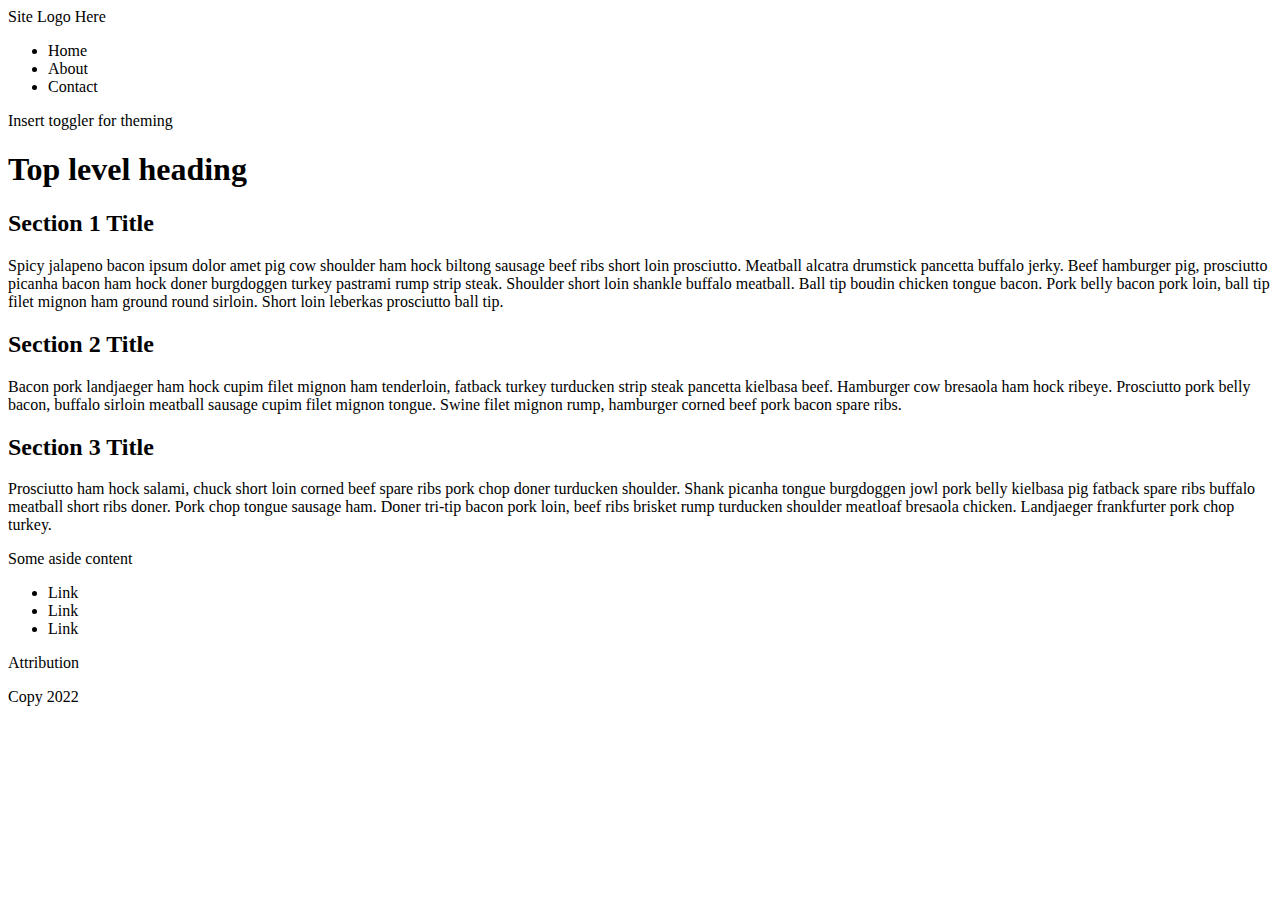
<file: walkthroughs/index.html>
<html>
    <head>
        <title>Document title</title>
    </head>
    <body>
        <header>
            <!-- Site Logo -->
            <p>Site Logo Here</p>

            <!-- Site Links -->
            <nav>
                <ul>
                    <li>Home</li>
                    <li>About</li>
                    <li>Contact</li>
                </ul>
            </nav>

            <!-- Theme/Options -->
            <p>Insert toggler for theming</p>
        </header>

        <main>
               <h1>Top level heading</h1>
        <section>
            <h2>Section 1 Title</h2>
            <p>
            Spicy jalapeno bacon ipsum dolor amet pig cow shoulder ham hock biltong sausage beef ribs short loin prosciutto. Meatball alcatra drumstick pancetta buffalo jerky. Beef hamburger pig, prosciutto picanha bacon ham hock doner burgdoggen turkey pastrami rump strip steak. Shoulder short loin shankle buffalo meatball. Ball tip boudin chicken tongue bacon. Pork belly bacon pork loin, ball tip filet mignon ham ground round sirloin. Short loin leberkas prosciutto ball tip.
            </p>
        </section>
        <section>
            <h2>Section 2 Title</h2>
            <p>
            Bacon pork landjaeger ham hock cupim filet mignon ham tenderloin, fatback turkey turducken strip steak pancetta kielbasa beef. Hamburger cow bresaola ham hock ribeye. Prosciutto pork belly bacon, buffalo sirloin meatball sausage cupim filet mignon tongue. Swine filet mignon rump, hamburger corned beef pork bacon spare ribs.
            </p>
        </section>
        <section>
            <h2>Section 3 Title</h2>
            <p>
            Prosciutto ham hock salami, chuck short loin corned beef spare ribs pork chop doner turducken shoulder. Shank picanha tongue burgdoggen jowl pork belly kielbasa pig fatback spare ribs buffalo meatball short ribs doner. Pork chop tongue sausage ham. Doner tri-tip bacon pork loin, beef ribs brisket rump turducken shoulder meatloaf bresaola chicken. Landjaeger frankfurter pork chop turkey.            
            </p>
        </section>
    </main>

        <aside>
            Some aside content
        </aside>

    <footer>
        <!-- more links maybe -->
        <ul>
            <li>Link</li>
            <li>Link</li>
            <li>Link</li>
        </ul>

        <div>
            <p>Attribution</p>
            <p>Copy 2022</p>
        </div>
    </footer>
    </body>
</html>
</file>
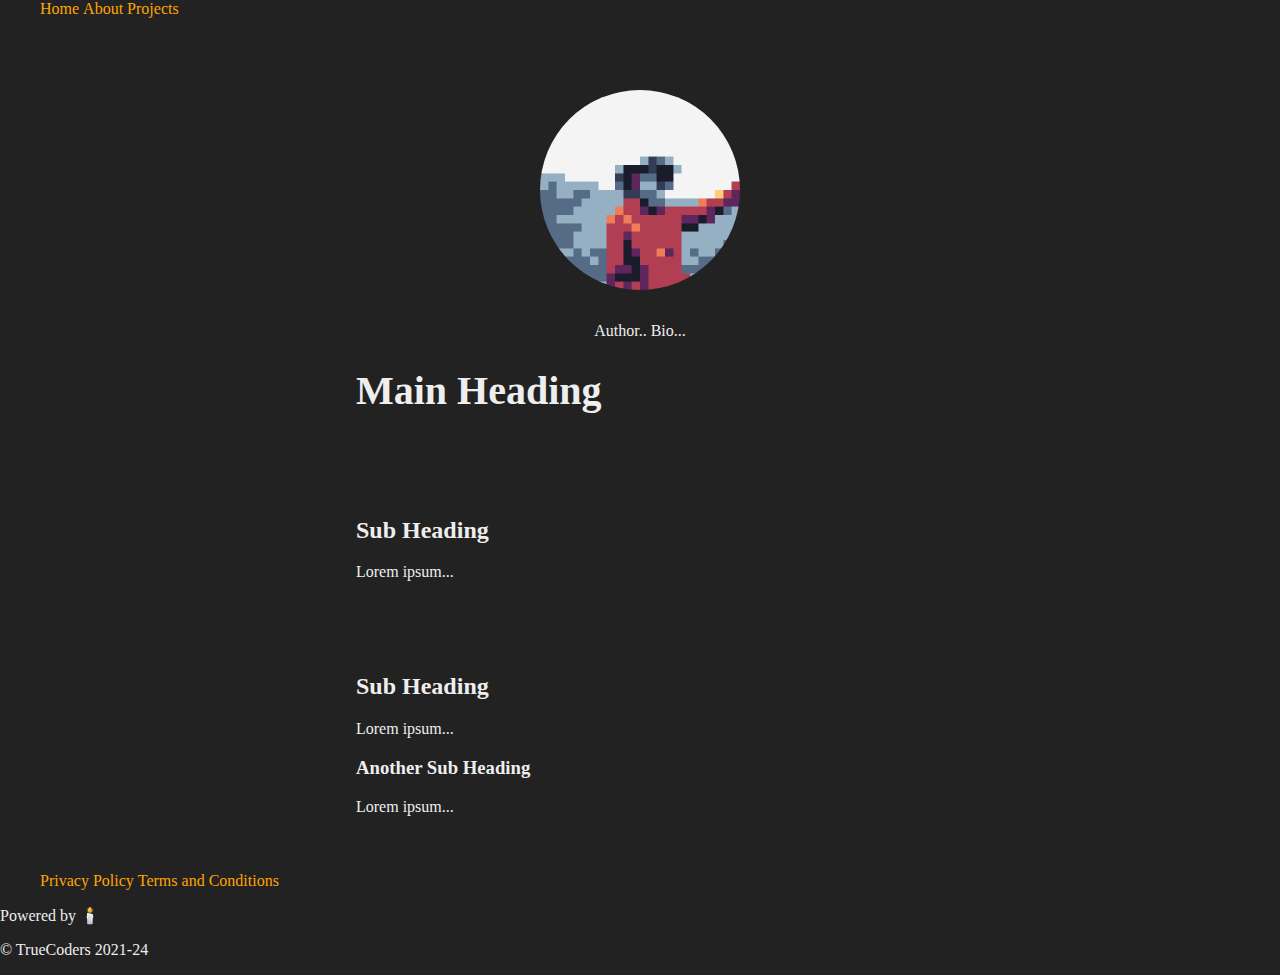
<file: walkthroughs/css-intro-exercise/index.html>
<html lang="en">
  <head>
    <meta charset="utf-8" />
    <meta name="viewport" content="width=device-width, initial-scale=1" />
    <title>CSS Intro</title>
    <!-- Exercise 1: Add a link element with a href attribute that links your external css file to this document  -->
    <link rel="stylesheet" href="./index.css" />
  </head>

  <body>
    <header>
      <nav>
        <ul>
          <li class="d-inline">
            <a class="nav-link" href="/">Home</a>
          </li>
          <li class="d-inline">
            <a class="nav-link" href="/about">About</a>
          </li>
          <li class="d-inline">
            <a class="nav-link" href="/projects">Projects</a>
          </li>
        </ul>
      </nav>
    </header>

    <main>
      <section>
        <div id="avatar" title="Author Headshot"></div>
        <p class="text-center">Author.. Bio...</p>

        <h1 id="title">Main Heading</h1>
      </section>
      <article>
        <section>
          <h2>Sub Heading</h2>
          <p>Lorem ipsum...</p>
        </section>
        <section>
          <h2>Sub Heading</h2>
          <p>Lorem ipsum...</p>
          <div>
            <h3>Another Sub Heading</h3>
            <p>Lorem ipsum...</p>
          </div>
        </section>
      </article>
    </main>

    <footer>
      <nav>
        <ul>
          <li class="d-inline">
            <a class="nav-link" href="/privacy">Privacy Policy</a>
          </li>
          <li class="d-inline">
            <a class="nav-link" href="/terms">Terms and Conditions</a>
          </li>
        </ul>
      </nav>

      <div>
        <p>Powered by 🕯️</p>
        <p>&copy; TrueCoders 2021-24</p>
      </div>
    </footer>
  </body>
</html>
</file>
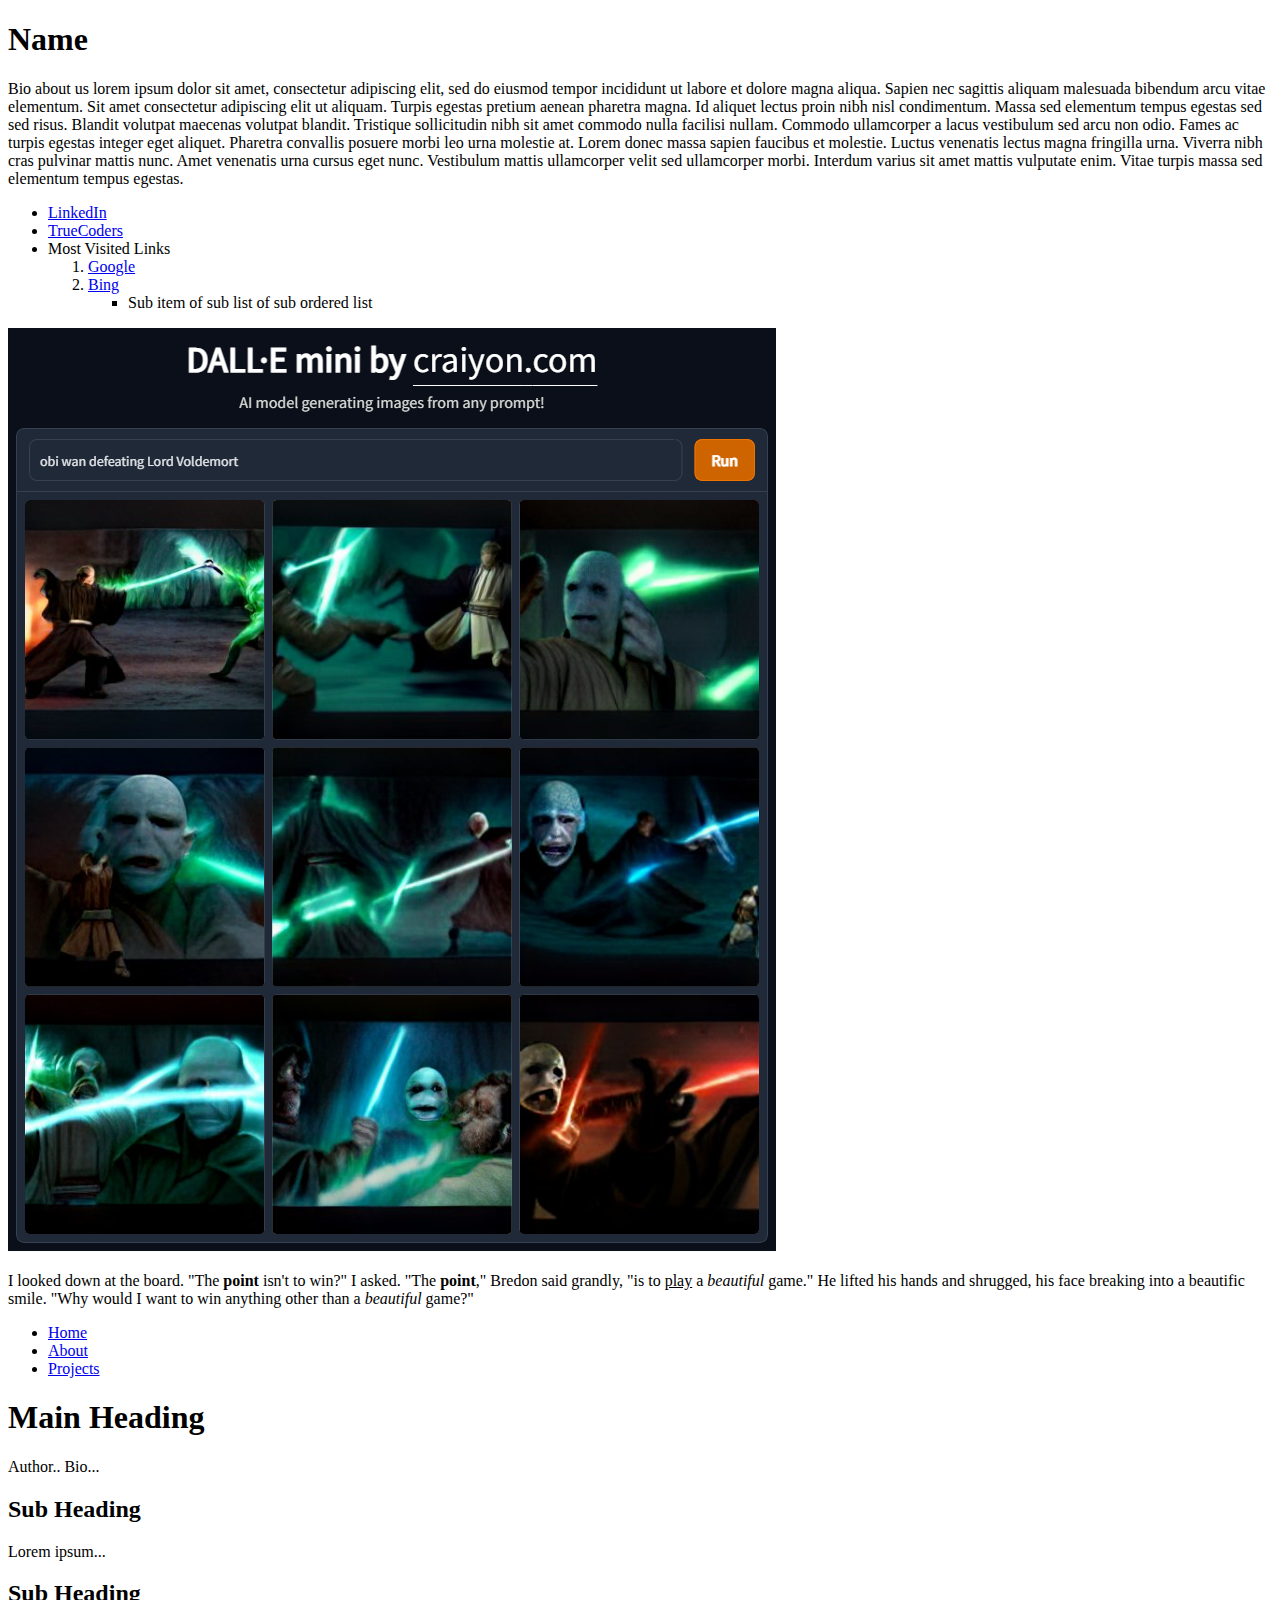
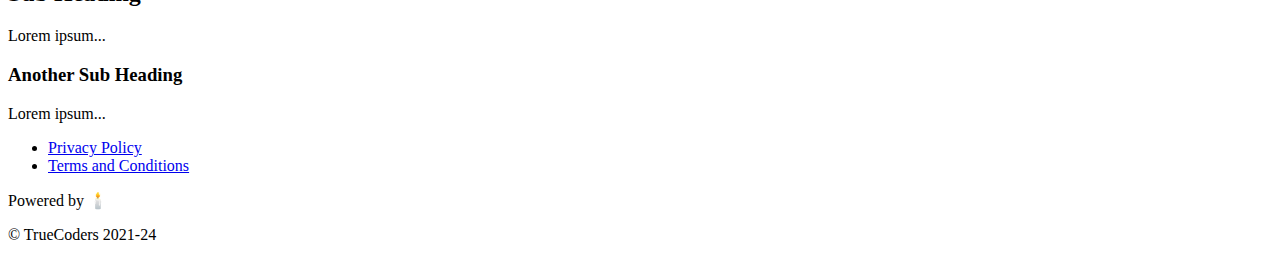
<file: walkthroughs/html-intro-exercise/index.html>
<!DOCTYPE html>
<html lang="en">
  <head>
    <meta charset="UTF-8" />
    <meta http-equiv="X-UA-Compatible" content="IE=edge" />
    <meta name="viewport" content="width=device-width, initial-scale=1.0" />
    <title>HTML Intro</title>
  </head>
  <body>
    <div id="exercise1">
      <!-- Complete Exercise 1 HERE -->
      <!-- 
        1. Create a heading 1 element that contains your name between opening and closing tags
        2. Create a paragraph element that contains a bio about yourself
       -->
      <h1>Name</h1>
      <p>
        Bio about us lorem ipsum dolor sit amet, consectetur adipiscing elit,
        sed do eiusmod tempor incididunt ut labore et dolore magna aliqua.
        Sapien nec sagittis aliquam malesuada bibendum arcu vitae elementum. Sit
        amet consectetur adipiscing elit ut aliquam. Turpis egestas pretium
        aenean pharetra magna. Id aliquet lectus proin nibh nisl condimentum.
        Massa sed elementum tempus egestas sed sed risus. Blandit volutpat
        maecenas volutpat blandit. Tristique sollicitudin nibh sit amet commodo
        nulla facilisi nullam. Commodo ullamcorper a lacus vestibulum sed arcu
        non odio. Fames ac turpis egestas integer eget aliquet. Pharetra
        convallis posuere morbi leo urna molestie at. Lorem donec massa sapien
        faucibus et molestie. Luctus venenatis lectus magna fringilla urna.
        Viverra nibh cras pulvinar mattis nunc. Amet venenatis urna cursus eget
        nunc. Vestibulum mattis ullamcorper velit sed ullamcorper morbi.
        Interdum varius sit amet mattis vulputate enim. Vitae turpis massa sed
        elementum tempus egestas.
      </p>
    </div>

    <div id="exercise2">
      <!-- Complete Exercise 2 HERE -->
      <!-- 
       1. Create an unordered list element
       2. Create three list item elements nested inside of the unordered list that you just created
       3. Create an anchor element inside of each list item that you just created in your unordered list
       4. Each anchor element should link to the following:
        - The first anchor element should link to your LinkedIn profile
        - The second anchor element should link to the TrueCoders homepage
        - The third anchor element should link to your most visited website
       -->
      <ul>
        <li>
          <a href="https://linkedin.com">LinkedIn</a>
        </li>
        <li>
          <a href="https://truecoders.io">TrueCoders</a>
        </li>
        <li>Most Visited Links</li>
        <ol>
          <li>
            <a href="https://google.com">Google</a>
          </li>
          <li>
            <a href="https://bing.com">Bing</a>
          </li>
          <ul>
            <li>Sub item of sub list of sub ordered list</li>
          </ul>
        </ol>
      </ul>
    </div>

    <div id="exercise3">
      <!-- Complete Exercise 3 HERE -->
      <!-- 
        1. Create an image element
        2. Add an src attribute with a relative path value that points to the ./images/example.png file
        3. Add an alt attribute with a text description value of the image
       -->
      <img
        src="./images/example.png"
        alt="Collage of Obi Wan Defeating Lord Voldemort"
      />
    </div>

    <div>
      <p>
        <span>
          <a href=""></a>
        </span>
      </p>
    </div>

    <div id="exercise4">
      <!-- Complete Exercise 4 HERE -->
      <!-- 
        Edit the paragraph element's text content so that:
         1. the word "Bredon" is enclosed in a span element
         2. any word "play" is enclosed in an underline element
         3. any word "beautiful" is enclosed in an emphasis element
         4. any word "point" is enclosed in an strong element
       -->
      <p>
        I looked down at the board. "The <strong>point</strong> isn't to win?" I
        asked. "The <strong>point</strong>," <span>Bredon</span> said grandly,
        "is to <u>play</u> a <em>beautiful</em> game." He lifted his hands and
        shrugged, his face breaking into a beautific smile. "Why would I want to
        win anything other than a <em>beautiful</em> game?"
      </p>
    </div>

    <div id="exercise5">
      <!-- Complete Exercise 5 HERE -->
      <header>
        <nav>
          <ul>
            <li>
              <a href="/">Home</a>
            </li>
            <li>
              <a href="/about">About</a>
            </li>
            <li>
              <a href="/projects">Projects</a>
            </li>
          </ul>
        </nav>
      </header>

      <main>
        <section>
          <h1>Main Heading</h1>
          <p>Author.. Bio...</p>
        </section>
        <article>
          <section>
            <h2>Sub Heading</h2>
            <div>
              <p>Lorem ipsum...</p>
            </div>
          </section>
          <section>
            <h2>Sub Heading</h2>
            <p>Lorem ipsum...</p>
            <div>
              <h3>Another Sub Heading</h3>
              <p>Lorem ipsum...</p>
            </div>
          </section>
        </article>
      </main>

      <footer>
        <nav>
          <ul>
            <li>
              <a href="/privacy">Privacy Policy</a>
            </li>
            <li>
              <a href="/terms">Terms and Conditions</a>
            </li>
          </ul>
        </nav>

        <div>
          <p>Powered by 🕯️</p>
          <p>&copy; TrueCoders 2021-24</p>
        </div>
      </footer>
    </div>
  </body>
</html>
</file>
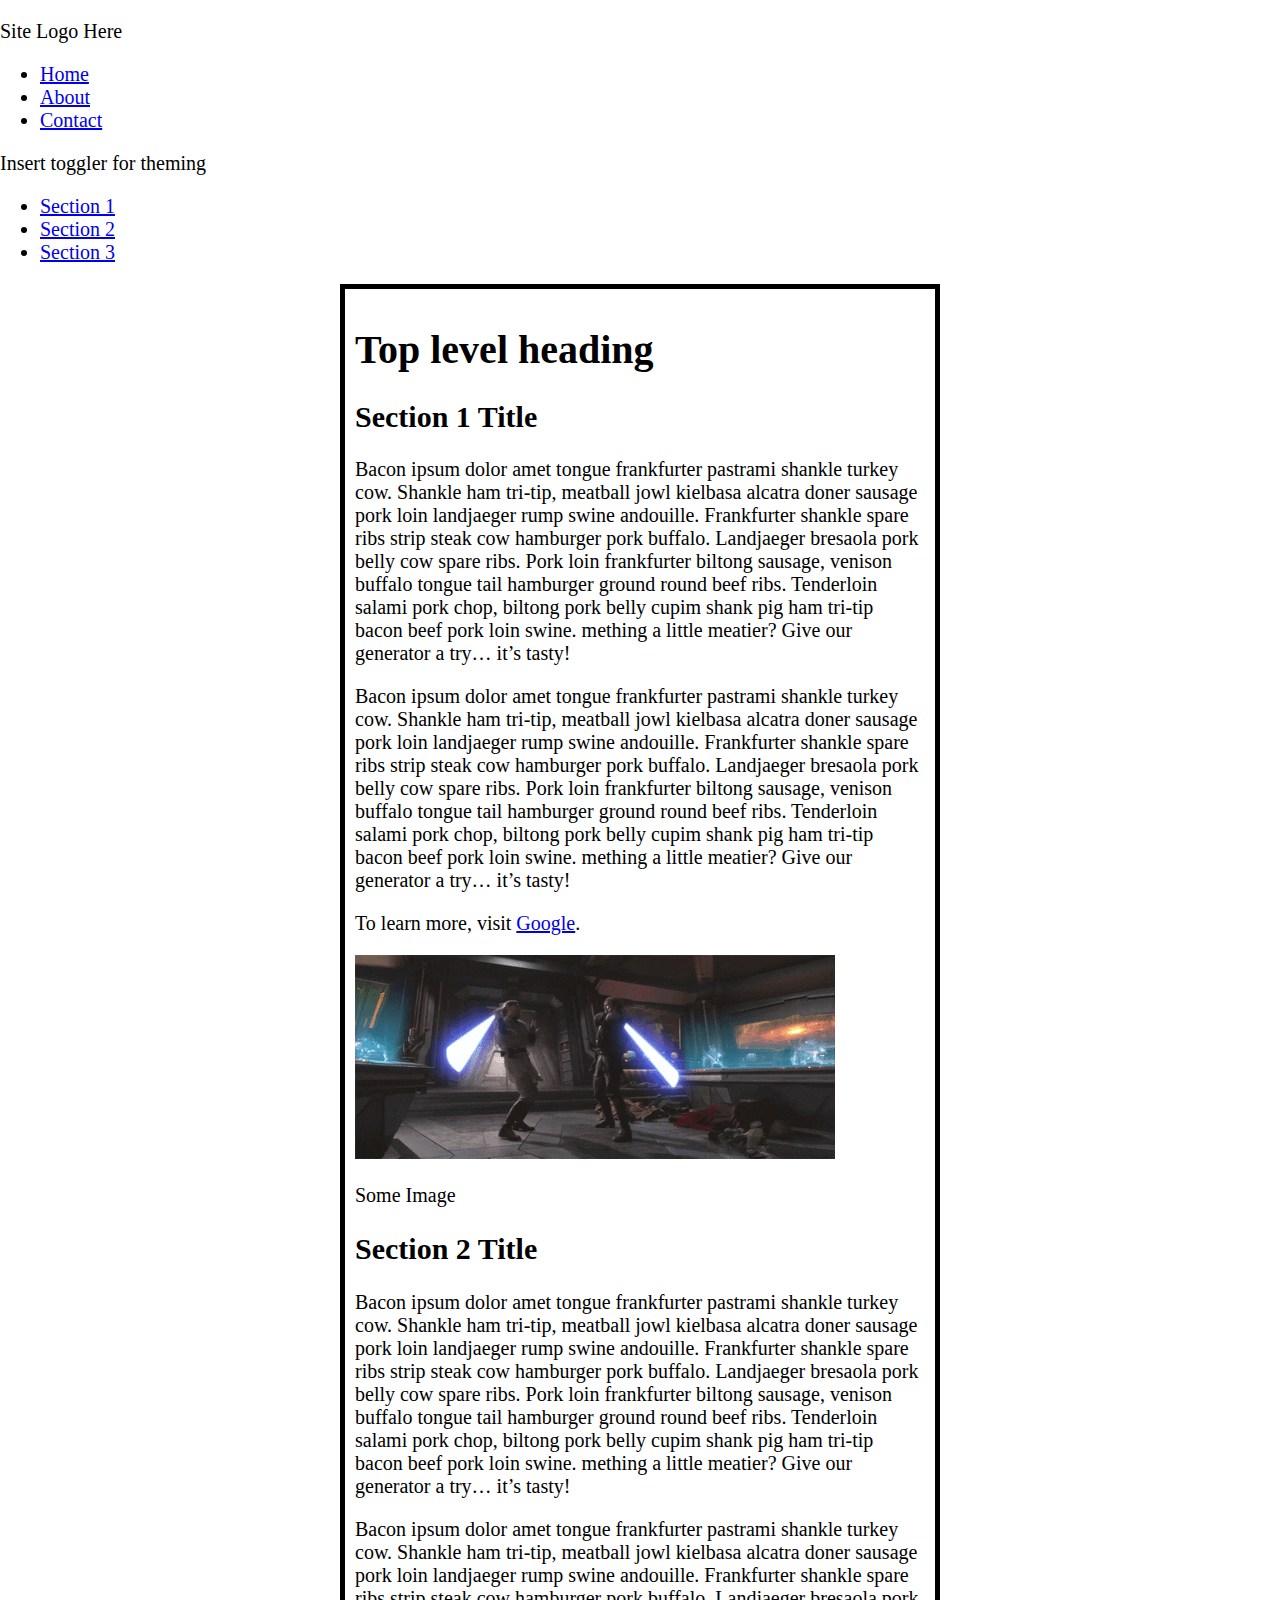
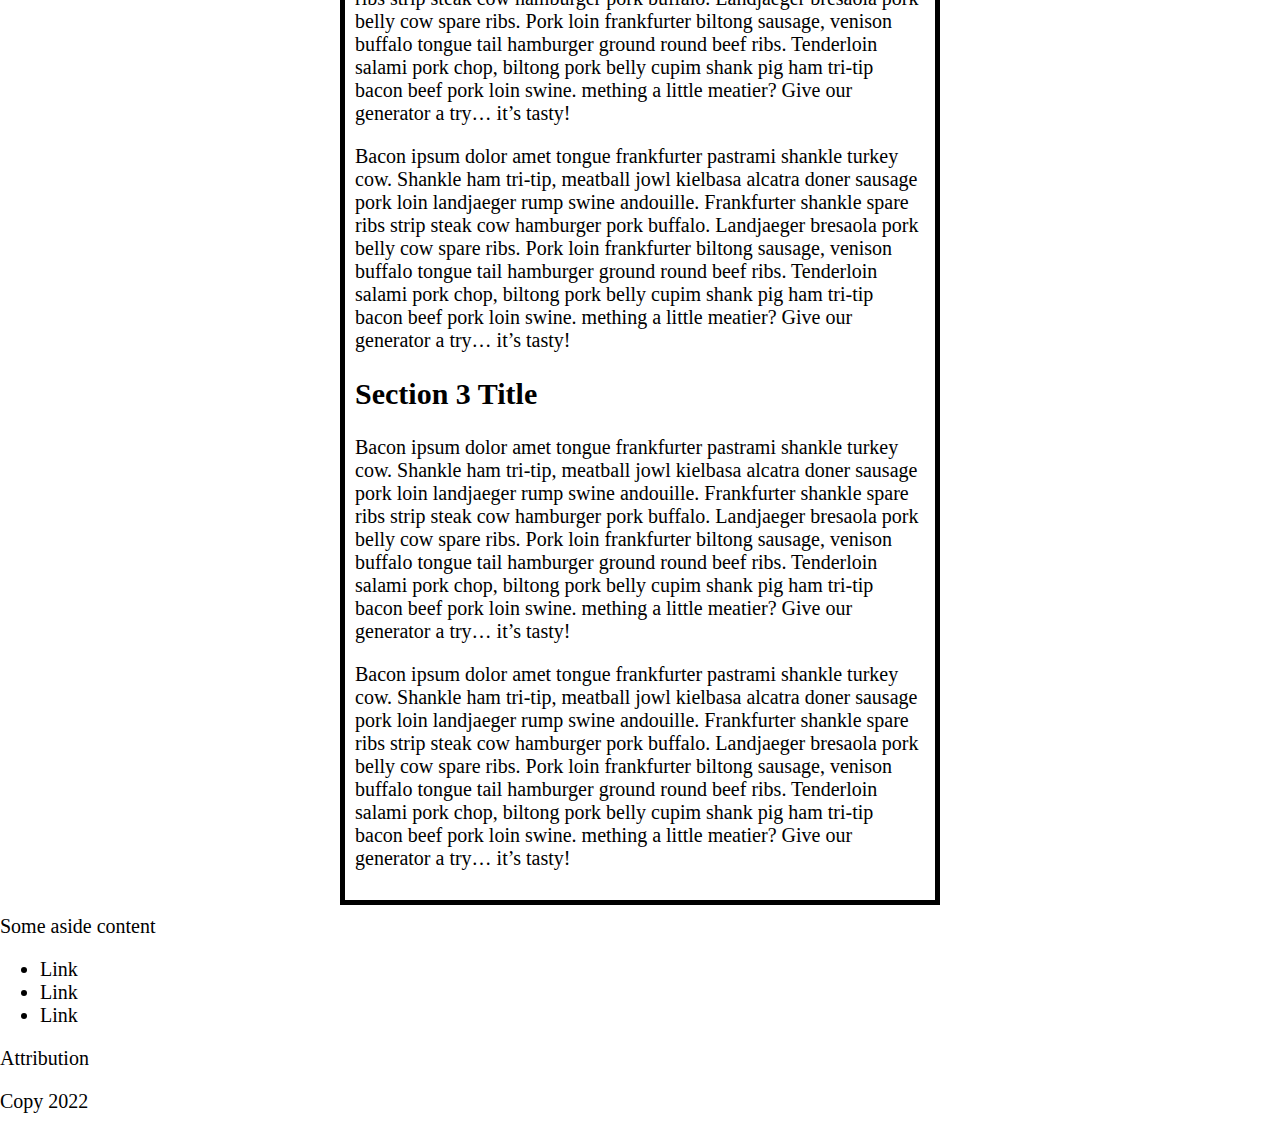
<file: walkthroughs/html-intro/index.html>
<!DOCTYPE html>
<html lang="en">
  <head>
    <title>Document Title</title>
    <meta http-equiv="Content-Type" content="text/html;charset=UTF-8" />
    <meta name="viewport" content="width=device-width, initial-scale=1.0" />
    <link rel="stylesheet" href="./index.css" />
  </head>
  <body>
    <header>
      <!-- Site Logo -->
      <p>Site Logo Here</p>

      <!-- Site Links -->
      <nav>
        <ul id="navList">
          <li>
            <a href="./index.html">Home</a>
          </li>
          <li>
            <a href="./about.html">About</a>
          </li>
          <li>
            <a href="./contact.html">Contact</a>
          </li>
        </ul>
      </nav>

      <!-- Theme/Options -->
      <p>Insert toggler for theming</p>
    </header>

    <aside>
      <ul>
        <li>
          <a href="#section1">Section 1</a>
        </li>
        <li>
          <a href="#section2">Section 2</a>
        </li>
        <li>
          <a href="#section3">Section 3</a>
        </li>
      </ul>
    </aside>

    <main>
      <h1 id="heading1" class="heading h1">Top level heading</h1>

      <section id="section1">
        <h2 class="heading">Section 1 Title</h2>
        <p>
          Bacon ipsum dolor amet tongue frankfurter pastrami shankle turkey cow.
          Shankle ham tri-tip, meatball jowl kielbasa alcatra doner sausage pork
          loin landjaeger rump swine andouille. Frankfurter shankle spare ribs
          strip steak cow hamburger pork buffalo. Landjaeger bresaola pork belly
          cow spare ribs. Pork loin frankfurter biltong sausage, venison buffalo
          tongue tail hamburger ground round beef ribs. Tenderloin salami pork
          chop, biltong pork belly cupim shank pig ham tri-tip bacon beef pork
          loin swine. mething a little meatier? Give our generator a try… it’s
          tasty!
        </p>
        <p>
          Bacon ipsum dolor amet tongue frankfurter pastrami shankle turkey cow.
          Shankle ham tri-tip, meatball jowl kielbasa alcatra doner sausage pork
          loin landjaeger rump swine andouille. Frankfurter shankle spare ribs
          strip steak cow hamburger pork buffalo. Landjaeger bresaola pork belly
          cow spare ribs. Pork loin frankfurter biltong sausage, venison buffalo
          tongue tail hamburger ground round beef ribs. Tenderloin salami pork
          chop, biltong pork belly cupim shank pig ham tri-tip bacon beef pork
          loin swine. mething a little meatier? Give our generator a try… it’s
          tasty!
        </p>

        <p>To learn more, visit <a href="https://google.com">Google</a>.</p>

        <div>
          <!-- image -->
          <img
            src="./assets/duel.gif"
            alt="Anakin and Obi wan fighting on Mustafar"
          />
          <!-- caption -->
          <p>Some Image</p>
        </div>
      </section>

      <section id="section2">
        <h2 class="heading">Section 2 Title</h2>
        <p>
          Bacon ipsum dolor amet tongue frankfurter pastrami shankle turkey cow.
          Shankle ham tri-tip, meatball jowl kielbasa alcatra doner sausage pork
          loin landjaeger rump swine andouille. Frankfurter shankle spare ribs
          strip steak cow hamburger pork buffalo. Landjaeger bresaola pork belly
          cow spare ribs. Pork loin frankfurter biltong sausage, venison buffalo
          tongue tail hamburger ground round beef ribs. Tenderloin salami pork
          chop, biltong pork belly cupim shank pig ham tri-tip bacon beef pork
          loin swine. mething a little meatier? Give our generator a try… it’s
          tasty!
        </p>
        <p>
          Bacon ipsum dolor amet tongue frankfurter pastrami shankle turkey cow.
          Shankle ham tri-tip, meatball jowl kielbasa alcatra doner sausage pork
          loin landjaeger rump swine andouille. Frankfurter shankle spare ribs
          strip steak cow hamburger pork buffalo. Landjaeger bresaola pork belly
          cow spare ribs. Pork loin frankfurter biltong sausage, venison buffalo
          tongue tail hamburger ground round beef ribs. Tenderloin salami pork
          chop, biltong pork belly cupim shank pig ham tri-tip bacon beef pork
          loin swine. mething a little meatier? Give our generator a try… it’s
          tasty!
        </p>
        <p>
          Bacon ipsum dolor amet tongue frankfurter pastrami shankle turkey cow.
          Shankle ham tri-tip, meatball jowl kielbasa alcatra doner sausage pork
          loin landjaeger rump swine andouille. Frankfurter shankle spare ribs
          strip steak cow hamburger pork buffalo. Landjaeger bresaola pork belly
          cow spare ribs. Pork loin frankfurter biltong sausage, venison buffalo
          tongue tail hamburger ground round beef ribs. Tenderloin salami pork
          chop, biltong pork belly cupim shank pig ham tri-tip bacon beef pork
          loin swine. mething a little meatier? Give our generator a try… it’s
          tasty!
        </p>
      </section>

      <section id="section3">
        <h2 class="heading">Section 3 Title</h2>
        <p>
          Bacon ipsum dolor amet tongue frankfurter pastrami shankle turkey cow.
          Shankle ham tri-tip, meatball jowl kielbasa alcatra doner sausage pork
          loin landjaeger rump swine andouille. Frankfurter shankle spare ribs
          strip steak cow hamburger pork buffalo. Landjaeger bresaola pork belly
          cow spare ribs. Pork loin frankfurter biltong sausage, venison buffalo
          tongue tail hamburger ground round beef ribs. Tenderloin salami pork
          chop, biltong pork belly cupim shank pig ham tri-tip bacon beef pork
          loin swine. mething a little meatier? Give our generator a try… it’s
          tasty!
        </p>
        <p>
          Bacon ipsum dolor amet tongue frankfurter pastrami shankle turkey cow.
          Shankle ham tri-tip, meatball jowl kielbasa alcatra doner sausage pork
          loin landjaeger rump swine andouille. Frankfurter shankle spare ribs
          strip steak cow hamburger pork buffalo. Landjaeger bresaola pork belly
          cow spare ribs. Pork loin frankfurter biltong sausage, venison buffalo
          tongue tail hamburger ground round beef ribs. Tenderloin salami pork
          chop, biltong pork belly cupim shank pig ham tri-tip bacon beef pork
          loin swine. mething a little meatier? Give our generator a try… it’s
          tasty!
        </p>
      </section>
    </main>

    <aside>Some aside content</aside>

    <footer>
      <!-- more links maybe -->
      <ul>
        <li>Link</li>
        <li>Link</li>
        <li>Link</li>
      </ul>

      <div>
        <p>Attribution</p>
        <p>Copy 2022</p>
      </div>
    </footer>
  </body>
</html>
</file>
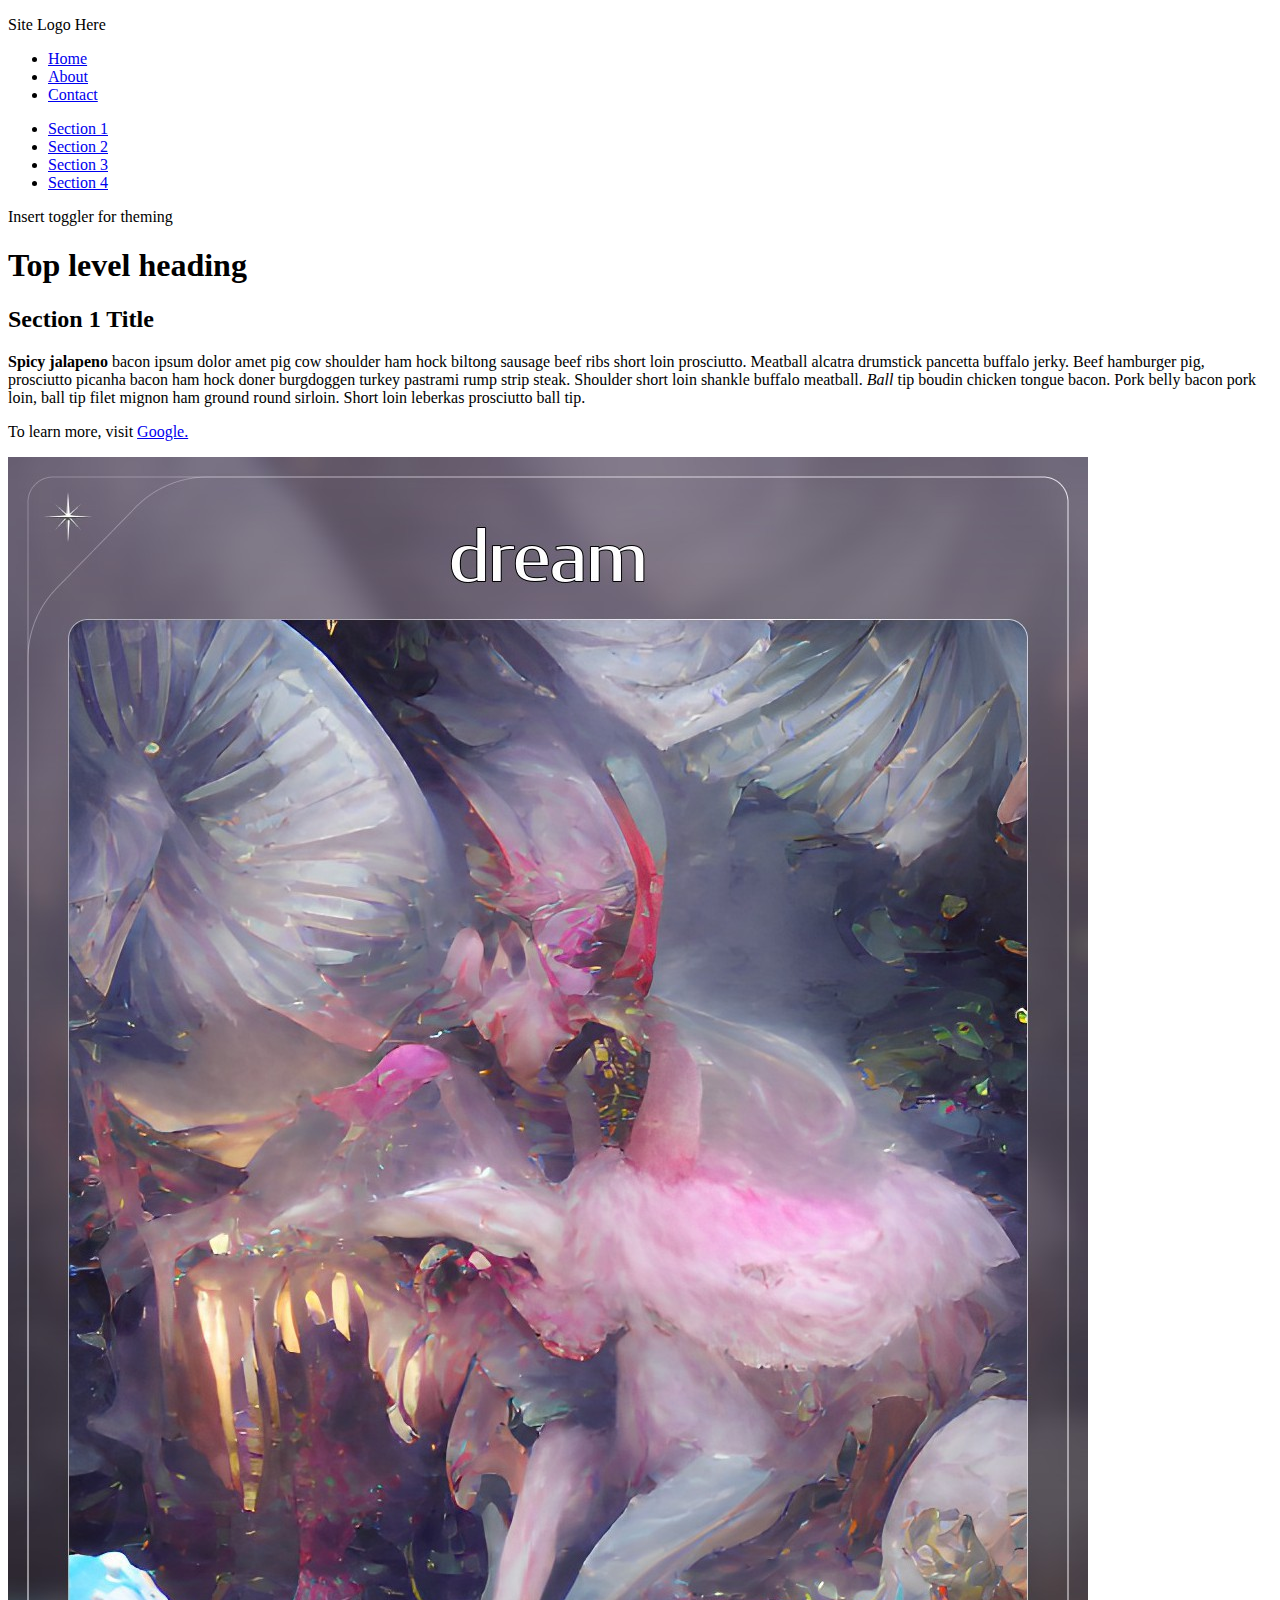
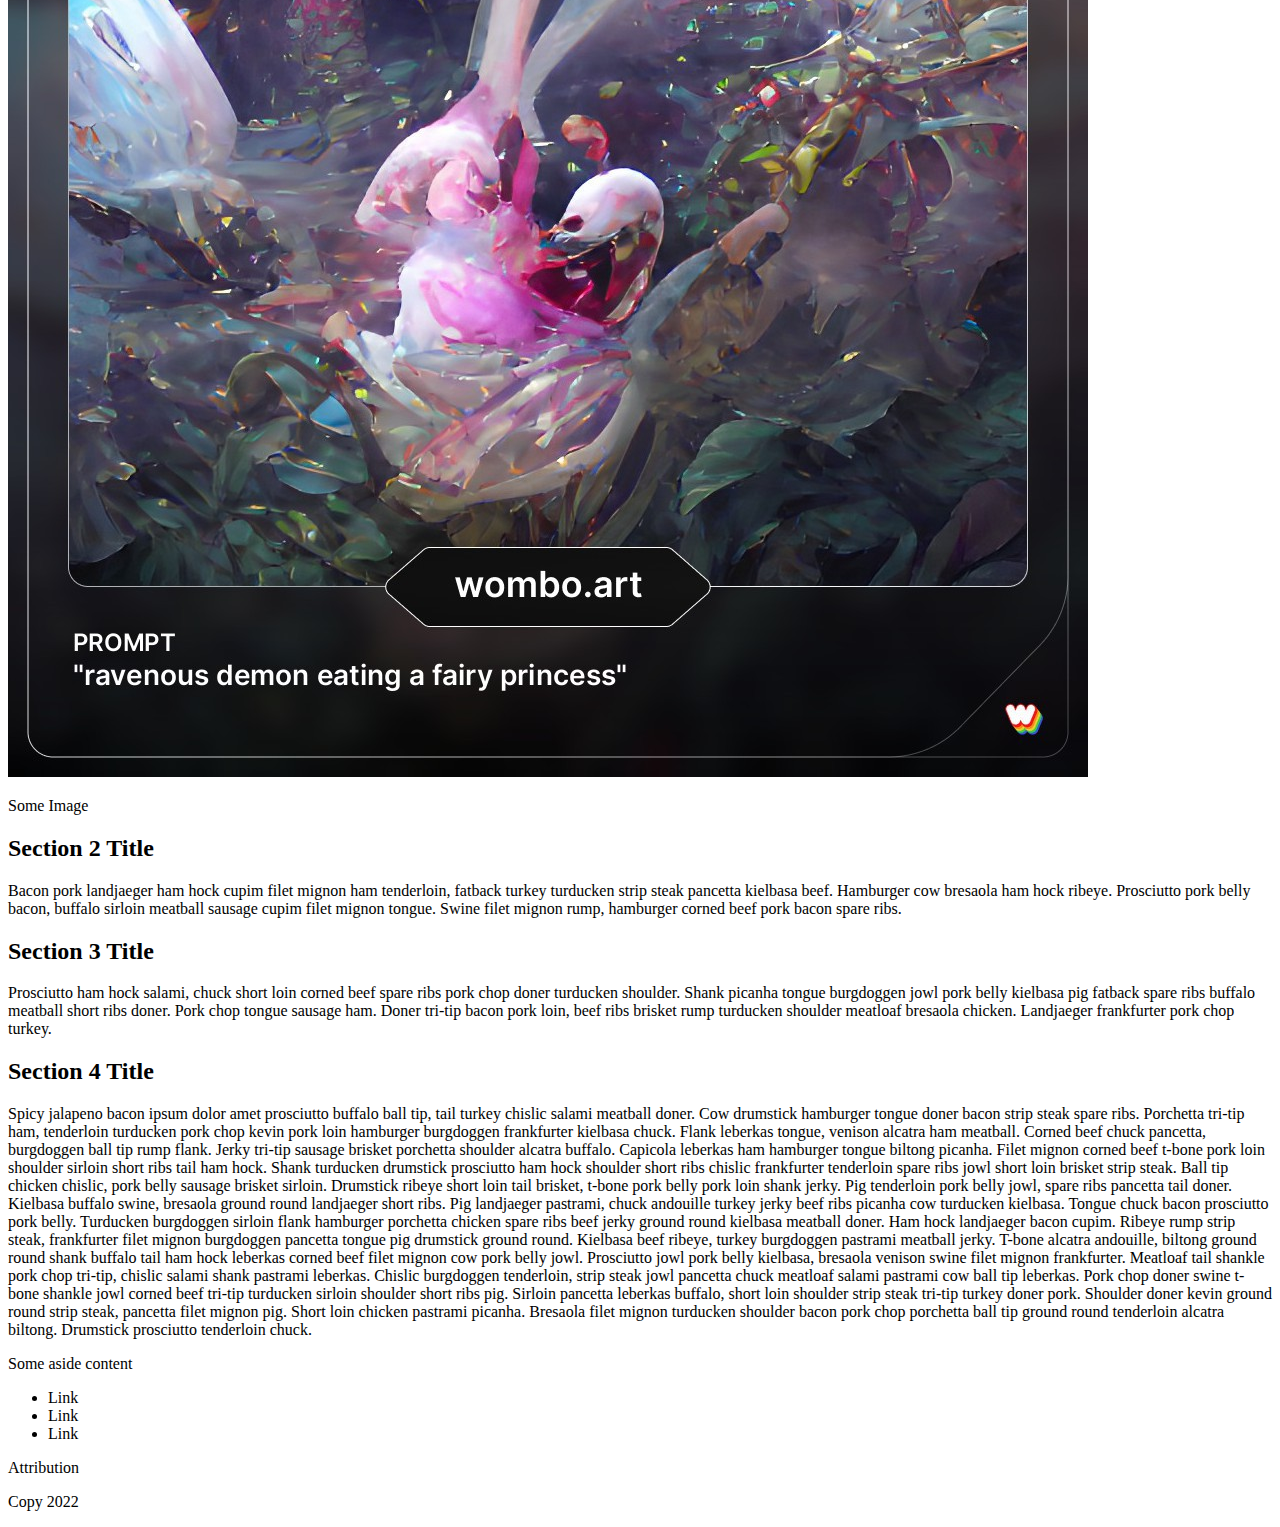
<file: walkthroughs/HF index.html>
<!DOCTYPE html>
<html lang="en">
  <head>
    <title>Document title</title>
    <meta http-equiv="Content-Type" content="text/html;charset=UTF-8" />
    <meta name="viewport" content="width=device-width, initial-scale=1.0" />
  </head>

  <body>
    <header>
      <!-- Site Logo -->
      <p>Site Logo Here</p>

      <!-- Site Links -->
      <nav>
        <ul>
          <li>
            <a href="./HF index.html">Home</a>
          </li>
          <li>
            <a href="./HF about.html">About</a>
          </li>
          <li>
            <a href="./HF contact.html">Contact</a>
          </li>
        </ul>
      </nav>

      <nav>
        <ul>
          <li>
            <a href="#section1">Section 1</a>
          </li>
          <li>
            <a href="#section2">Section 2</a>
          </li>
          <li>
            <a href="#section3">Section 3</a>
          </li>
          <li>
            <a href="#section4">Section 4</a>
          </li>
        </ul>
      </nav>

      <!-- Theme/Options -->
      <p>Insert toggler for theming</p>
    </header>

    <main>
      <h1 class="heading">Top level heading</h1>

      <section id="section1">
        <h2>Section 1 Title</h2>
        <p>
          <strong>Spicy jalapeno</strong> <span>bacon</span> ipsum dolor amet
          pig cow shoulder ham hock biltong sausage beef ribs short loin
          prosciutto. Meatball alcatra drumstick pancetta buffalo jerky. Beef
          hamburger pig, prosciutto picanha bacon ham hock doner burgdoggen
          turkey pastrami rump strip steak. Shoulder short loin shankle buffalo
          meatball. <em>Ball</em> tip boudin chicken tongue <span>bacon</span>.
          Pork belly bacon pork loin, ball tip filet mignon ham ground round
          sirloin. Short loin leberkas prosciutto ball tip.
        </p>

        <p>To learn more, visit <a href="https://google.com">Google.</a></p>

        <div>
          <!-- Image -->
          <img
            src="./HF assets/Dream_TradingCard(9).jpg"
            alt="ravenous demon eating a fairy princess"
          />
          <!-- Caption -->
          <p>Some Image</p>
        </div>
      </section>
      <section id="section2">
        <h2>Section 2 Title</h2>
        <p>
          Bacon pork landjaeger ham hock cupim filet mignon ham tenderloin,
          fatback turkey turducken strip steak pancetta kielbasa beef. Hamburger
          cow bresaola ham hock ribeye. Prosciutto pork belly bacon, buffalo
          sirloin meatball sausage cupim filet mignon tongue. Swine filet mignon
          rump, hamburger corned beef pork bacon spare ribs.
        </p>
      </section>
      <section id="section3">
        <h2>Section 3 Title</h2>
        <p>
          Prosciutto ham hock salami, chuck short loin corned beef spare ribs
          pork chop doner turducken shoulder. Shank picanha tongue burgdoggen
          jowl pork belly kielbasa pig fatback spare ribs buffalo meatball short
          ribs doner. Pork chop tongue sausage ham. Doner tri-tip bacon pork
          loin, beef ribs brisket rump turducken shoulder meatloaf bresaola
          chicken. Landjaeger frankfurter pork chop turkey.
        </p>
      </section>
      <section id="section4">
        <h2>Section 4 Title</h2>
        <p>
          Spicy jalapeno bacon ipsum dolor amet prosciutto buffalo ball tip,
          tail turkey chislic salami meatball doner. Cow drumstick hamburger
          tongue doner bacon strip steak spare ribs. Porchetta tri-tip ham,
          tenderloin turducken pork chop kevin pork loin hamburger burgdoggen
          frankfurter kielbasa chuck. Flank leberkas tongue, venison alcatra ham
          meatball. Corned beef chuck pancetta, burgdoggen ball tip rump flank.
          Jerky tri-tip sausage brisket porchetta shoulder alcatra buffalo.
          Capicola leberkas ham hamburger tongue biltong picanha. Filet mignon
          corned beef t-bone pork loin shoulder sirloin short ribs tail ham
          hock. Shank turducken drumstick prosciutto ham hock shoulder short
          ribs chislic frankfurter tenderloin spare ribs jowl short loin brisket
          strip steak. Ball tip chicken chislic, pork belly sausage brisket
          sirloin. Drumstick ribeye short loin tail brisket, t-bone pork belly
          pork loin shank jerky. Pig tenderloin pork belly jowl, spare ribs
          pancetta tail doner. Kielbasa buffalo swine, bresaola ground round
          landjaeger short ribs. Pig landjaeger pastrami, chuck andouille turkey
          jerky beef ribs picanha cow turducken kielbasa. Tongue chuck bacon
          prosciutto pork belly. Turducken burgdoggen sirloin flank hamburger
          porchetta chicken spare ribs beef jerky ground round kielbasa meatball
          doner. Ham hock landjaeger bacon cupim. Ribeye rump strip steak,
          frankfurter filet mignon burgdoggen pancetta tongue pig drumstick
          ground round. Kielbasa beef ribeye, turkey burgdoggen pastrami
          meatball jerky. T-bone alcatra andouille, biltong ground round shank
          buffalo tail ham hock leberkas corned beef filet mignon cow pork belly
          jowl. Prosciutto jowl pork belly kielbasa, bresaola venison swine
          filet mignon frankfurter. Meatloaf tail shankle pork chop tri-tip,
          chislic salami shank pastrami leberkas. Chislic burgdoggen tenderloin,
          strip steak jowl pancetta chuck meatloaf salami pastrami cow ball tip
          leberkas. Pork chop doner swine t-bone shankle jowl corned beef
          tri-tip turducken sirloin shoulder short ribs pig. Sirloin pancetta
          leberkas buffalo, short loin shoulder strip steak tri-tip turkey doner
          pork. Shoulder doner kevin ground round strip steak, pancetta filet
          mignon pig. Short loin chicken pastrami picanha. Bresaola filet mignon
          turducken shoulder bacon pork chop porchetta ball tip ground round
          tenderloin alcatra biltong. Drumstick prosciutto tenderloin chuck.
        </p>
      </section>
    </main>

    <aside>Some aside content</aside>

    <footer>
      <!-- more links maybe -->
      <ul>
        <li>Link</li>
        <li>Link</li>
        <li>Link</li>
      </ul>

      <div>
        <p>Attribution</p>
        <p>Copy 2022</p>
      </div>
    </footer>
  </body>
</html>
</file>
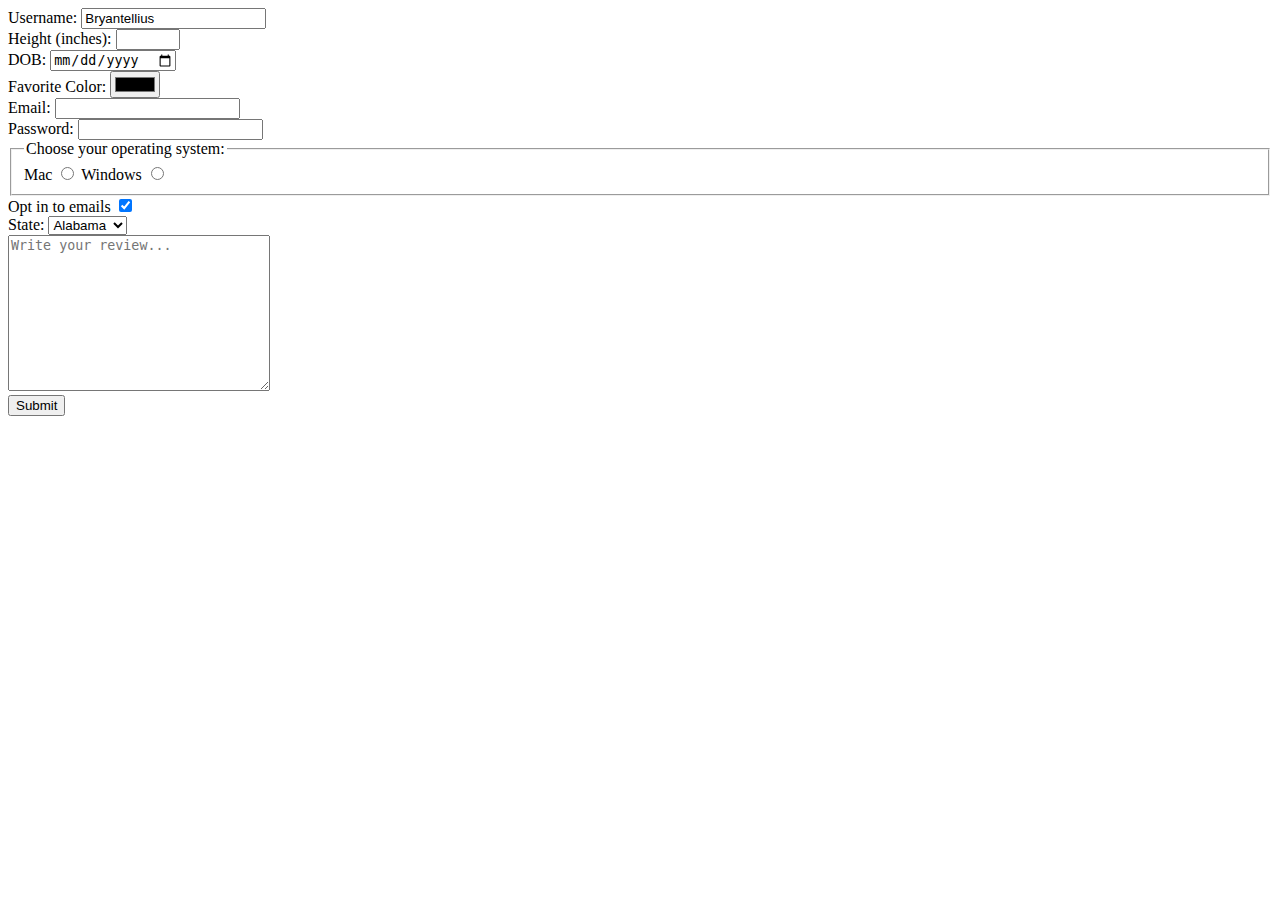
<file: walkthroughs/html-tables-forms/forms.html>
<!DOCTYPE html>
<html lang="en">
  <head>
    <meta charset="UTF-8" />
    <meta http-equiv="X-UA-Compatible" content="IE=edge" />
    <meta name="viewport" content="width=device-width, initial-scale=1.0" />
    <title>Forms</title>
  </head>
  <body>
    <form>
      <div class="form-group">
        <label for="username">Username:</label>
        <input type="text" name="username" id="username" value="Bryantellius" />
      </div>

      <div class="form-group">
        <label for="height">Height (inches):</label>
        <input type="number" name="height" id="height" min="6" max="100" />
      </div>

      <div>
        <label for="dob">DOB:</label>
        <input type="date" name="dob" id="dob" />
      </div>

      <div>
        <label for="favColor">Favorite Color:</label>
        <input type="color" name="favColor" id="favColor" />
      </div>

      <div>
        <label for="email">Email:</label>
        <input type="email" name="email" id="email" required />
      </div>

      <div>
        <label for="password">Password:</label>
        <input
          type="password"
          name="password"
          id="password"
          minlength="8"
          maxlength="12"
          required
        />
      </div>

      <div class="form-group">
        <fieldset>
          <legend>Choose your operating system:</legend>

          <label for="mac">Mac</label>
          <input type="radio" name="yourOs" id="mac" value="mac" />

          <label for="windows">Windows</label>
          <input type="radio" name="yourOs" id="windows" value="windows" />
        </fieldset>
      </div>

      <div>
        <label for="optIn">Opt in to emails</label>
        <input type="checkbox" name="optIn" id="optIn" checked />
      </div>

      <div>
        <label for="state">State:</label>
        <select name="state" id="state">
          <option value="al">Alabama</option>
          <option value="ga">Georgia</option>
          <option value="ca">California</option>
        </select>
      </div>

      <div class="form-group">
        <textarea
          placeholder="Write your review..."
          name="review"
          id="review"
          cols="30"
          rows="10"
        ></textarea>
      </div>

      <!-- <input type="submit" value="Submit" /> -->
      <button type="submit">Submit</button>
    </form>
  </body>
</html>
</file>
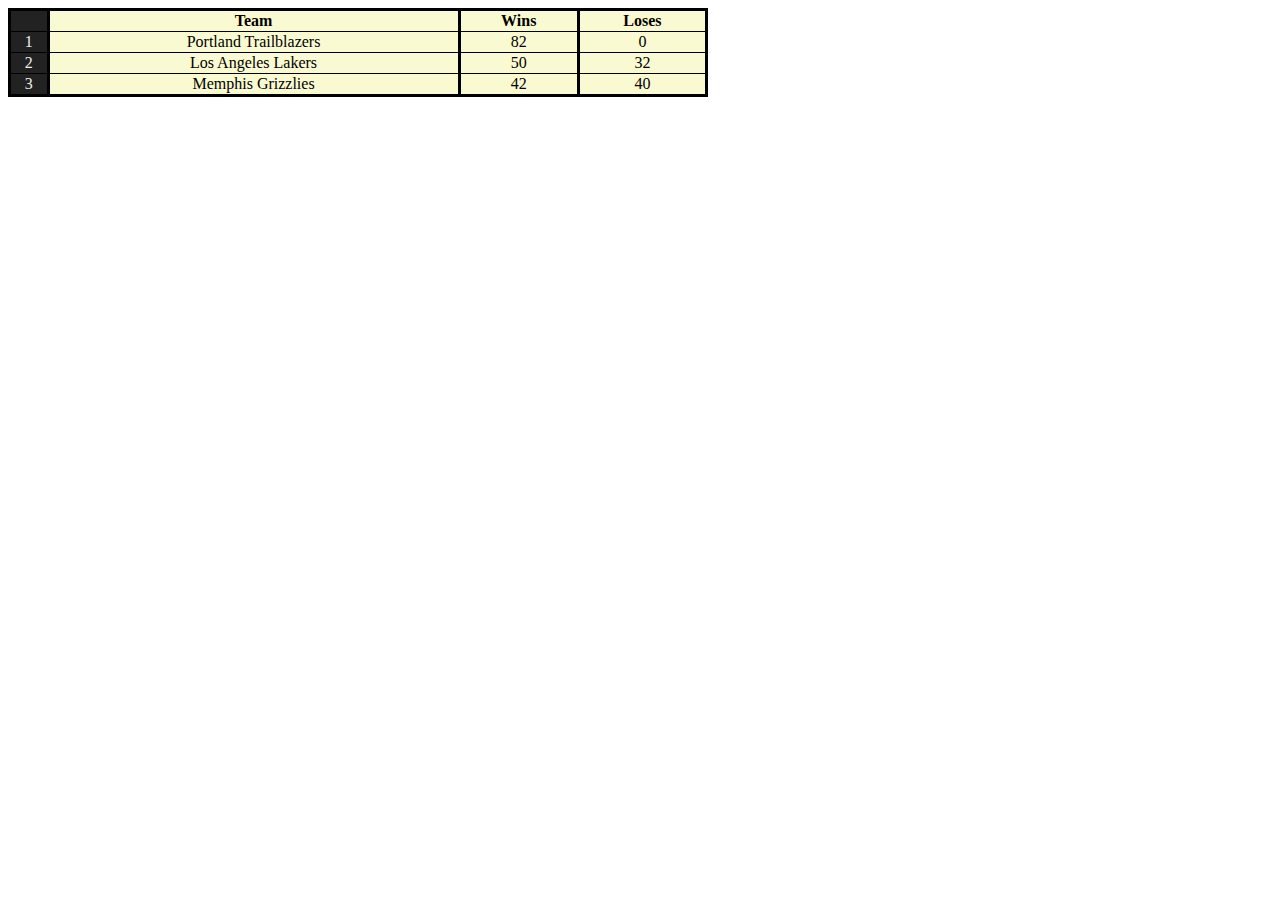
<file: walkthroughs/html-tables-forms/tables.html>
<!DOCTYPE html>
<html lang="en">
  <head>
    <meta charset="UTF-8" />
    <meta http-equiv="X-UA-Compatible" content="IE=edge" />
    <meta name="viewport" content="width=device-width, initial-scale=1.0" />
    <title>Tables</title>
    <link rel="stylesheet" href="./index.css" />
  </head>
  <body>
    <div class="table-wrapper">
      <table class="border-3 text-center">
        <colgroup>
          <col span="1" class="w-fit bg-dark border-3" />
          <col span="3" class="bg-yellow border-3" />
        </colgroup>
        <thead>
          <tr>
            <th></th>
            <th>Team</th>
            <th>Wins</th>
            <th>Loses</th>
          </tr>
        </thead>
        <tbody>
          <tr>
            <td class="text-light">1</td>
            <td>Portland Trailblazers</td>
            <td>82</td>
            <td>0</td>
          </tr>
          <tr>
            <td class="text-light">2</td>
            <td>Los Angeles Lakers</td>
            <td>50</td>
            <td>32</td>
          </tr>
          <tr>
            <td class="text-light">3</td>
            <td>Memphis Grizzlies</td>
            <td>42</td>
            <td>40</td>
          </tr>
        </tbody>
      </table>
    </div>
  </body>
</html>
</file>
<file: walkthroughs/css-intro-exercise/index.css>
body {
  margin: 0;
  background-color: #222;
  color: #eee;
}

.nav-link {
  color: orange;
  text-decoration: none;
}

main {
  max-width: 600px;
  width: 100%;
  margin: 24px auto;
  /* margin-top: 24px;
  margin-bottom: 24px;
  margin-left: auto;
  margin-right: auto; */
}

section {
  margin: 24px 0;
  padding: 16px;
  /* padding-top: 16px;
  padding-bottom: 16px;
  padding-left: 16px;
  padding-right: 16px; */
}

#title {
  font-size: 40px;
  font-weight: 800;
}

.d-inline {
  display: inline;
}

nav > ul {
  list-style: none;
}

.text-center {
  text-align: center;
}

#avatar {
  display: block;
  width: 200px;
  height: 200px;
  margin: 32px auto;

  background-image: url(./images/undefinedBen.png);
  background-size: cover;
  background-position: 50%;

  border-radius: 9999px;
}
</file>
<file: walkthroughs/html-intro/index.css>
* {
  box-sizing: border-box;
}

html {
  font-size: 20px;
}

body {
  margin: 0;
}

/* General/Common TagName Rulesets */

main {
  max-width: 600px;
  width: 100%;
  margin: 10px auto;
  padding: 10px;
  border: 5px solid black;
}

/* General/Common Class Rulesets */
.m-2 {
  margin: 2rem;
}

/* Specific Rulesets */
</file>
<file: walkthroughs/html-tables-forms/index.css>
table {
  width: 100%;
  min-width: 400px;
  border-collapse: collapse;
}

tr {
  border-bottom: 1px solid black;
}

.border-3 {
  border: 3px solid black;
}

.table-wrapper {
  width: 100%;
  max-width: 700px;

  overflow-x: scroll;
}

.text-light {
  color: #eee;
}

.text-center {
  text-align: center;
}

.bg-dark {
  background-color: #222;
}

.bg-yellow {
  background-color: lightgoldenrodyellow;
}

.w-fit {
    width: fit-content;
}
</file>
